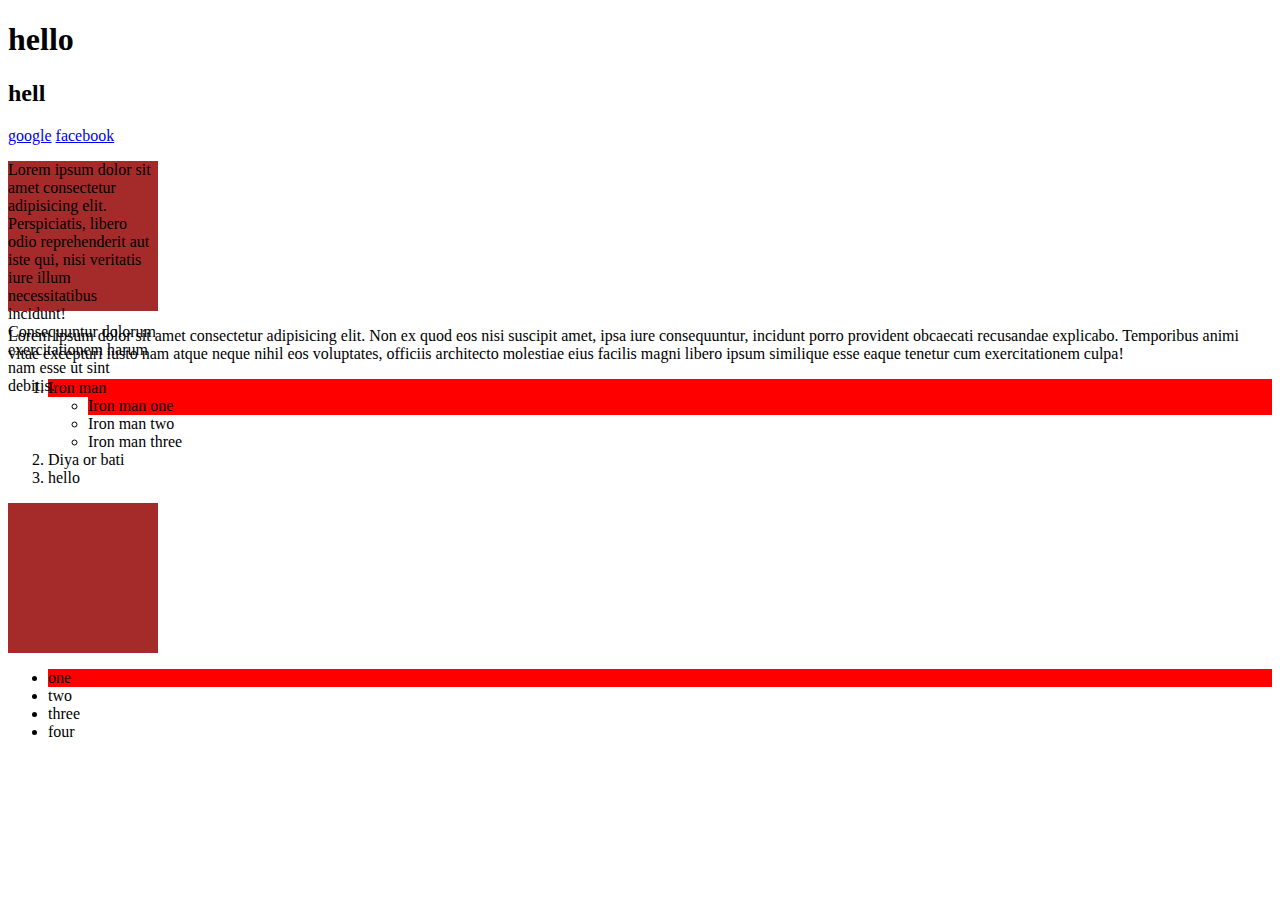
<file: hh.html>
<!DOCTYPE html>
<html lang="en">
<head>
    <meta charset="UTF-8">
    <meta name="viewport" content="width=device-width, initial-scale=1.0">
    <title>Document</title>
    <link rel="stylesheet" href="external2.css">
</head<>
<body>
    <h1 id="one" class="two">hello</h1>
    <h2 id="one" class="two">hell</h1>
    <a href="http://google.com"> google</a>
    <a href="http://facebook.com">facebook</a>
   <div>
    <p>Lorem ipsum dolor sit amet consectetur adipisicing elit. Perspiciatis, libero odio reprehenderit aut iste qui, nisi veritatis iure illum necessitatibus incidunt! Consequuntur dolorum exercitationem harum nam esse ut sint debitis.</p>
   </div>
   <span>
    <p>Lorem ipsum dolor sit amet consectetur adipisicing elit. Non ex quod eos nisi suscipit amet, ipsa iure consequuntur, incidunt porro provident obcaecati recusandae explicabo. Temporibus animi vitae excepturi iusto nam atque neque nihil eos voluptates, officiis architecto molestiae eius facilis magni libero ipsum similique esse eaque tenetur cum exercitationem culpa!</p>
   </span>

   
    <ol >

            <li>Iron man</li>
            
        <ul>
        <li>Iron man one </li>
        <li>Iron man two</li>
        <li>Iron man three</li>
        </ul>
    
        <li>Diya or bati</li>
        <li>hello</li>
        </ol>
        <div>   </div>
        <ul>
            <li>
                one
            </li>
            <li>two</li>
            <li>three</li>
            <li>four</li>
        </ul>
</body>
</html>
</file>
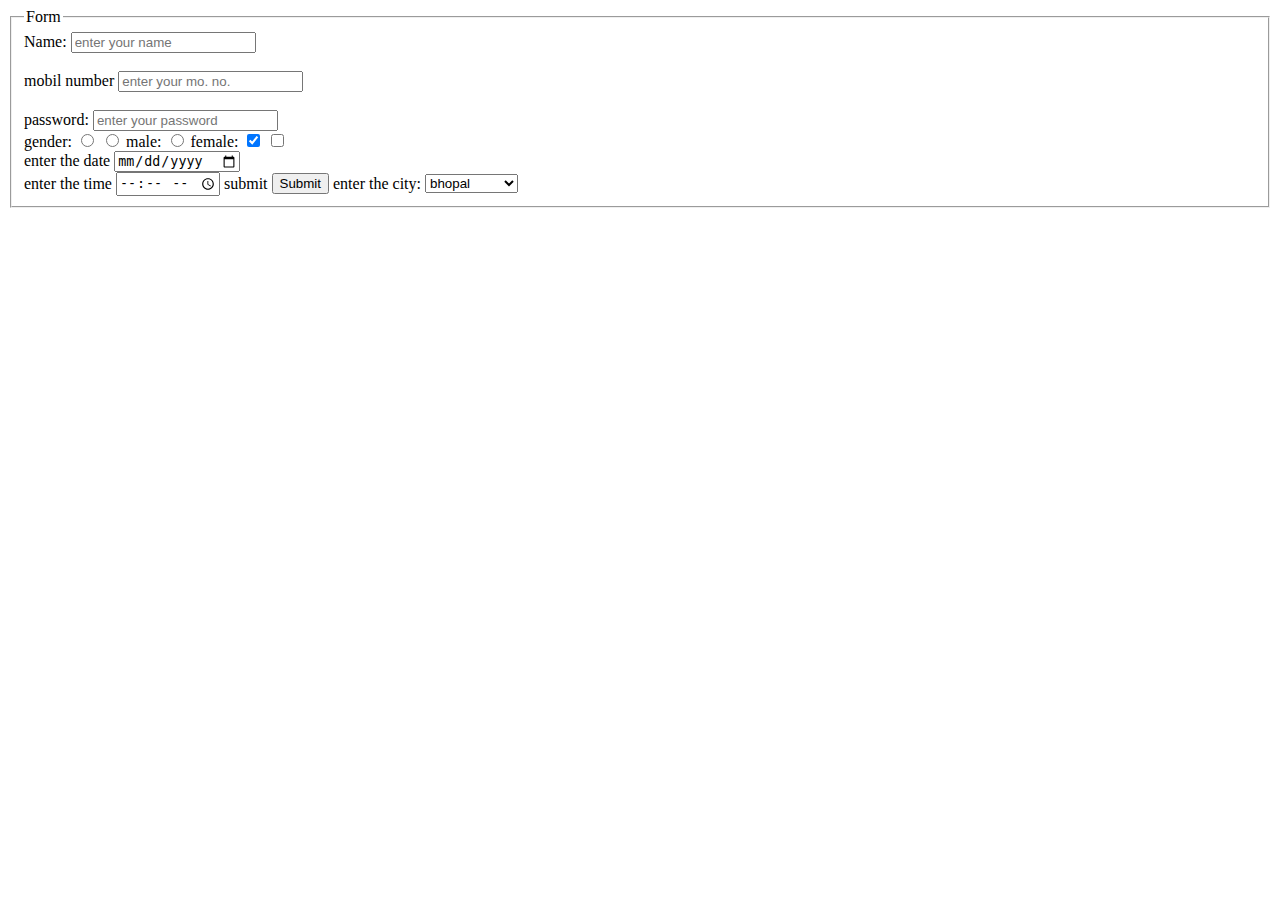
<file: input.html>
<!DOCTYPE html>
<html lang="en">
<head></head>
<body>
   <fieldset>
    <legend>Form</legend>
    <label for="two"> Name:</label>
    <input  id="two" type="text" placeholder="enter your name"/><br/><br>
    <label for="one">mobil number</label>
    <input id="one" type="number" placeholder="enter your mo. no."/><br><br>
    <label for="therr">password:</label>
    <input id="therr" type="password" placeholder="enter your password"/><br>
    <label for="f" >gender:</label>
    <input id="f" type="radio" placeholder="enter your "/>
    <input type="radio" placeholder="enter your name"/>
    <span>male:</span>
    <input type="radio" placeholder="enter your name"/>
    <span>female:</span>
    <input type="checkbox" checked="enter your name"/>
    <input type="checkbox" placeholder="enter your name"/><br>
    <label for="h"> enter the date</label>
    <input id="h" type="date" placeholder="enter your name"/><br>
    <label for="j">enter the time</label>
    <input  id="j" type="time" placeholder="enter your name"/>
    <label>submit</label>
    <input type="submit" placeholder="enter your name"/>
    <label for="l">enter the city:</label>
    <select id="l">
      <option>bhopal</option>
      <option>delhi</option>
      
      <option>narshingpur</option>
     </select>
   </fieldset> 
</body>
</html>
</file>
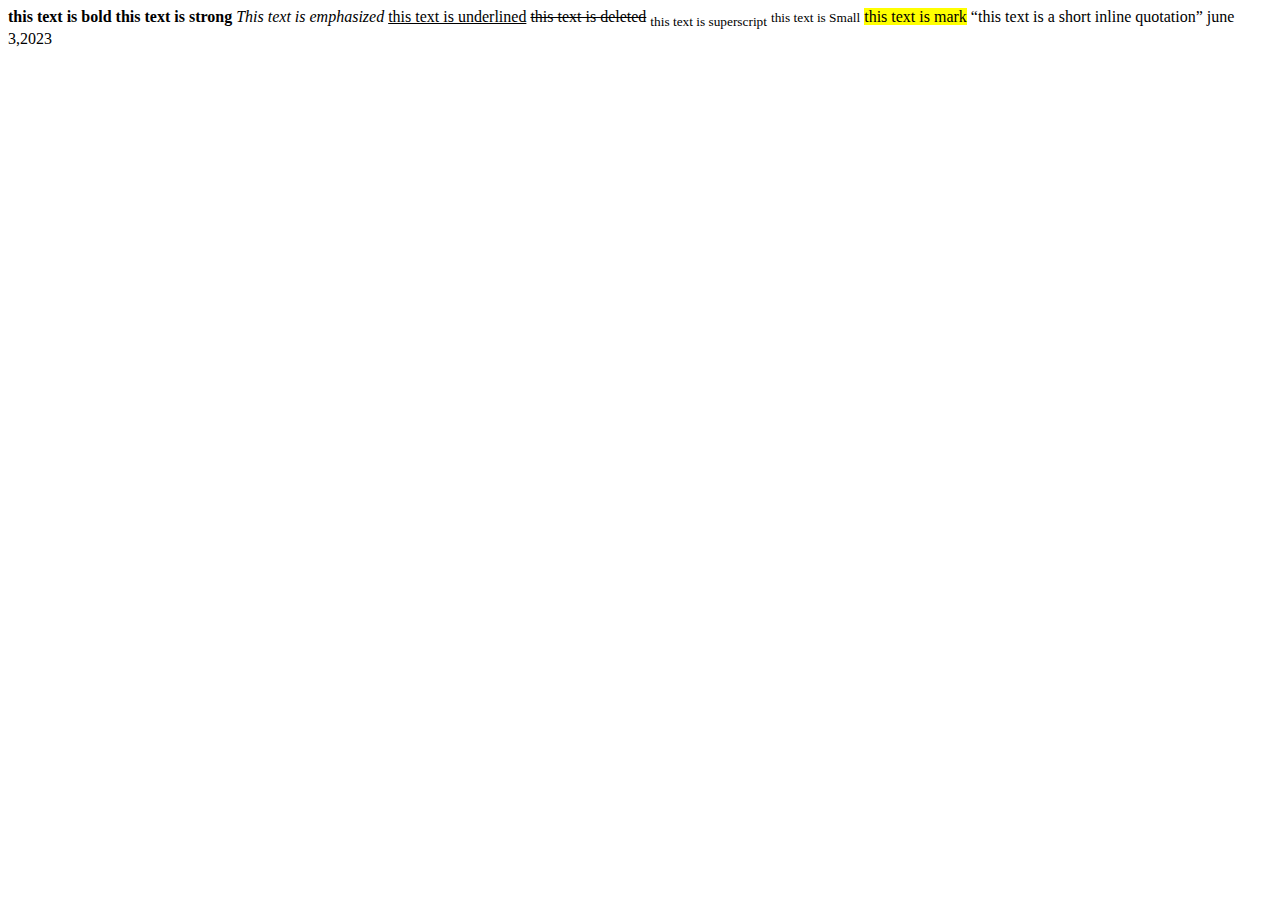
<file: lecture6.html>
<!DOCTYPE html>
<html lang="en">
<head>
    <meta charset="UTF-8">
    <meta name="viewport" content="width=device-width, initial-scale=1.0">
    <title>Document</title>
</head>
<body>
    <div>
        <b>this text is bold</b>
        <strong>this text is strong</strong>
        <em>This text is emphasized</em>
        <u>this text is underlined</u>
        <del>this text is deleted</del>
        <sub>this text is superscript</sub>
        <small>this text is Small</small>
        <mark>this text is mark</mark>
        <q>this text is a short inline quotation</q>
        <time datetime="2024-5-2">june 3,2023</time>
    </div>
</body>
</html
</file>
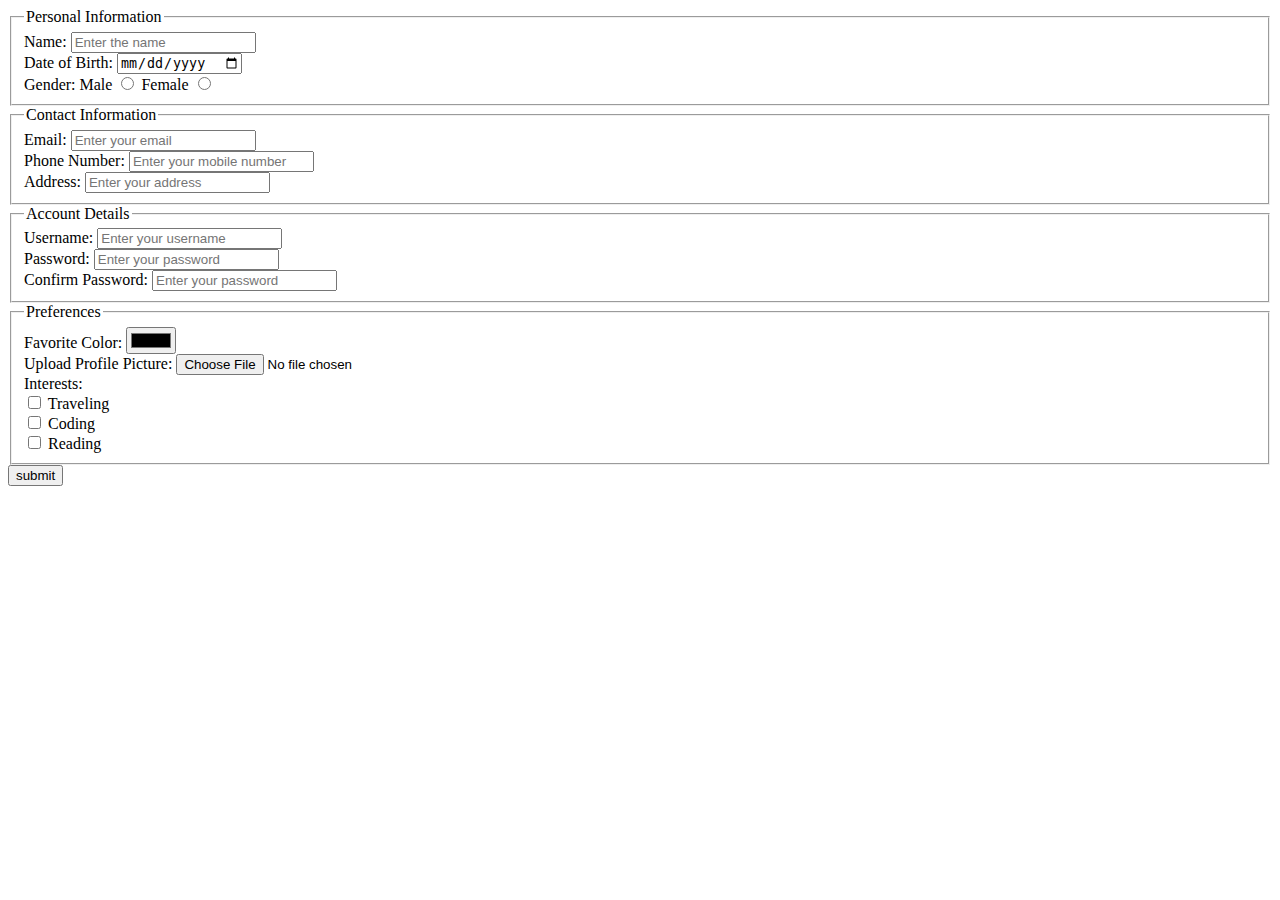
<file: Registrationform.html>
<!DOCTYPE html>
<html lang="en">
<head>
    <meta charset="UTF-8">
    <meta name="viewport" content="width=device-width, initial-scale=1.0">
    <title>Document</title>
</head>
<body>
    <fieldset>
        <legend>Personal Information</legend>
        <label for="name">Name:</label>
        <input id="name" type="text" placeholder="Enter the name"/><br>
        <label for="dob">Date of Birth:</label>
        <input id="dob" type="date" placeholder="Enter your date of birth"/><br>
        <label for="gender">Gender:</label>
        <span>Male</span>
        <input id="male" name="gender" type="radio" value="male"/>
        <span>Female</span>
        <input id="female" name="gender" type="radio" value="female"/>
    </fieldset>
    <fieldset>
        <legend>Contact Information</legend>
        <label for="email">Email:</label>
        <input id="email" type="email" placeholder="Enter your email"/><br>
        <label for="phone">Phone Number:</label>
        <input id="phone" type="number" placeholder="Enter your mobile number"/><br>
        <label for="address">Address:</label>
        <input id="address" type="text" placeholder="Enter your address"/>
    </fieldset>
    <fieldset>
        <legend>Account Details</legend>
        <label for="username">Username:</label>
        <input id="username" type="text" placeholder="Enter your username"/><br>
        <label for="password">Password:</label>
        <input id="password" type="password" placeholder="Enter your password"/><br>
        <label for="confirm_password">Confirm Password:</label>
        <input id="confirm_password" type="password" placeholder="Enter your password"/>
    </fieldset>
    <fieldset>
        <legend>Preferences</legend>
        <label for="favorite_color">Favorite Color:</label>
        <input id="favorite_color" type="color"/><br>
        <label for="profile_picture">Upload Profile Picture:</label>
        <input id="profile_picture" type="file"/><br>
        <label for="interests">Interests:</label><br>
        <input id="traveling" name="interests" type="checkbox" value="traveling"/>
        <label for="traveling">Traveling</label><br>
        <input id="coding" name="interests" type="checkbox" value="coding"/>
        <label for="coding">Coding</label><br>
        <input id="reading" name="interests" type="checkbox" value="reading"/>
        <label for="reading">Reading</label>
    </fieldset>
    <button type="submit">submit</button>
</body>
</html>
</file>
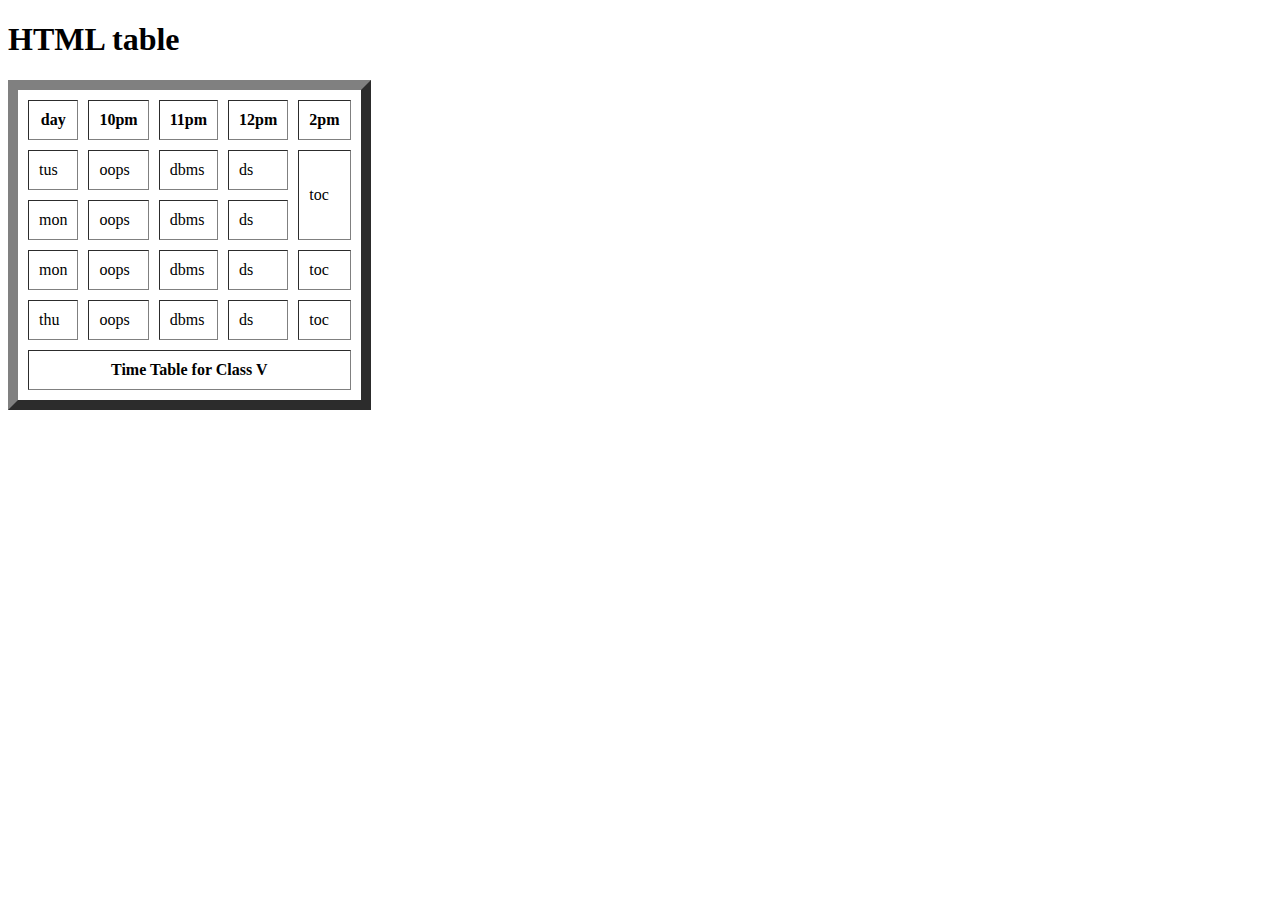
<file: table.html>
<!DOCTYPE html>
<html lang="en">
<head>
    <meta charset="UTF-8">
    <meta name="viewport" content="width=device-width, initial-scale=1.0">
    <title>Document</title>
</head>
<body>
    <h1>HTML table</h1>
    <table border="10"  cellspacing="10" cellpadding="10">
        <thead>
            <tr>
                <th>day</th>
                <th>10pm</th>
                <th>11pm</th>
                <th>12pm</th>
                <th>2pm</th>
            </tr>

        </thead>
        <tr>
            <td>tus</td>
            <td>oops</td>
            <td>dbms</td>
            <td>ds</td>
            <td rowspan="2">toc</td>
        </tr>
    

        
    
    <tr>
        <td>mon</td>
        <td>oops</td>
        <td>dbms</td>
        <td>ds</td>
        <!--<td>toc</td>-->
    </tr>
   
<tr>
    <td>mon</td>
    <td>oops</td>
    <td>dbms</td>
    <td>ds</td>
    <td>toc</td>
</tr>
<tr>
    <td>thu</td>
    <td>oops</td>
    <td>dbms</td>
    <td>ds</td>
    <td>toc</td>
</tbody>
<tfoot>
    <tr>
        <th colspan="5">Time Table for Class V</th>
    </tr>
</tfoot>
</table>
</body>
</html>
</file>
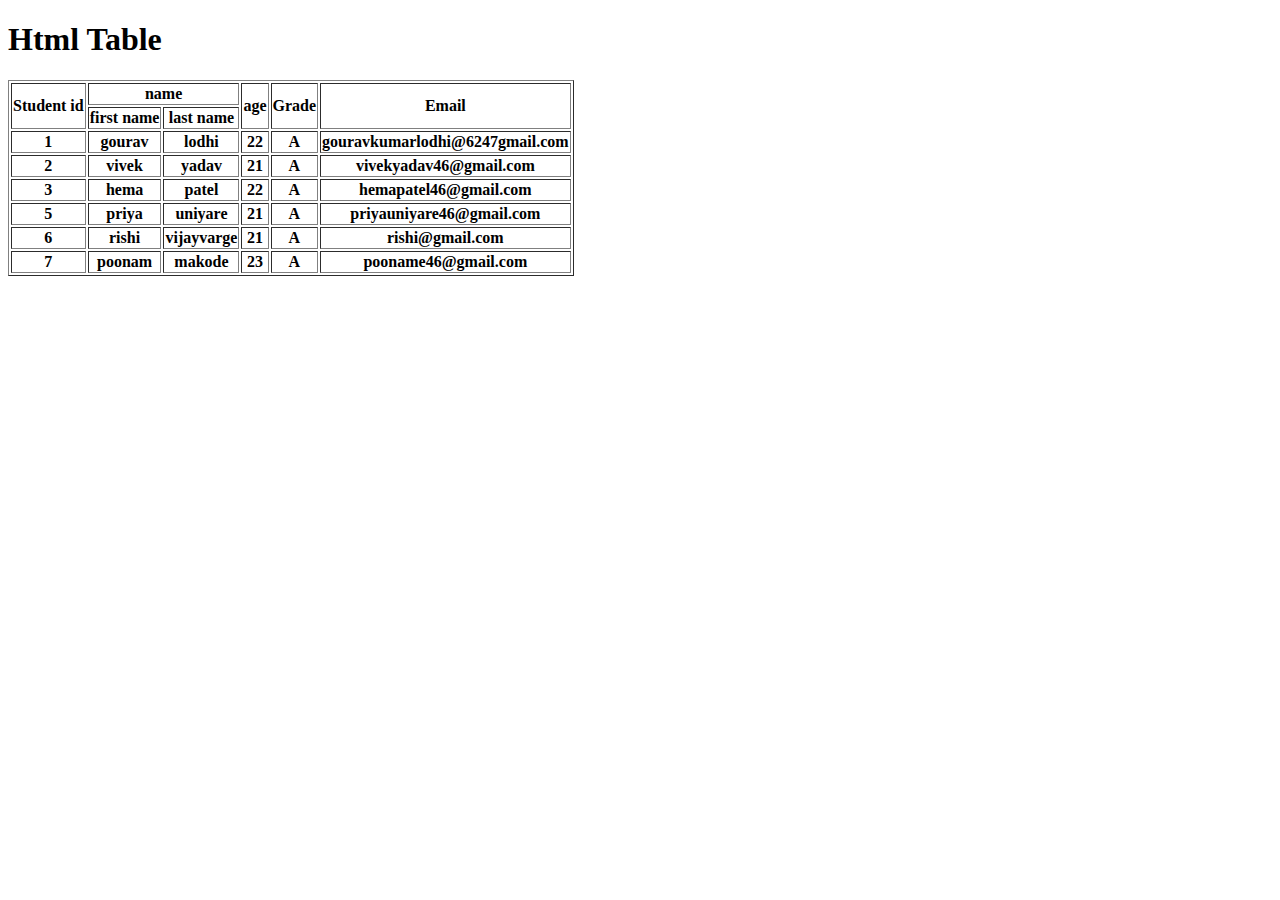
<file: table2.html>
<!DOCTYPE html>
<html lang="en">
<head>
    <meta charset="UTF-8">
    <meta name="viewport" content="width=device-width, initial-scale=1.0">
    <title>Document</title>
</head>
<body>
<tr>
    <h1> Html Table</h1>
    <table border="1"  >
        <thead>
            <tr>
              <th rowspan="2" >Student id</th>
    
              <th colspan="2">name</th>
              <th rowspan="2">age</th> 
              <th rowspan="2">Grade</th>
              <th rowspan="2">Email</th>
            </tr>
            <th>first name</th>
        <th>last name</th>
        </thead>
<th>1</th>
        <th>gourav</th>
        <th>lodhi</th>
        <th >22</th>
        <th>A</th>
        <th>gouravkumarlodhi@6247gmail.com</th>
</tr>
<tr>
    <th>2</th>
    <th>vivek</th>
        <th>yadav</th>
        <th>21</th>
        <th >A</th>
        <th>vivekyadav46@gmail.com</th>
</tr>
<th>3</th>
    <th>hema</th>
        <th>patel</th>
        <th>22</th>
        <th >A</th>
        <th>hemapatel46@gmail.com</th>
</tr>

<th>5</th>
    <th>priya</th>
        <th>uniyare</th>
        <th>21</th>
        <th >A</th>
        <th>priyauniyare46@gmail.com</th>
</tr>
<th>6</th>
    <th>rishi</th>
        <th>vijayvarge</th>
        <th>21</th>
        <th >A</th>
        <th>rishi@gmail.com</th>
</tr>
<th>7</th>
    <th>poonam</th>
        <th>makode</th>
        <th>23</th>
        <th >A</th>
        <th>pooname46@gmail.com</th>
</tr>
        
</body>
</html>
</file>
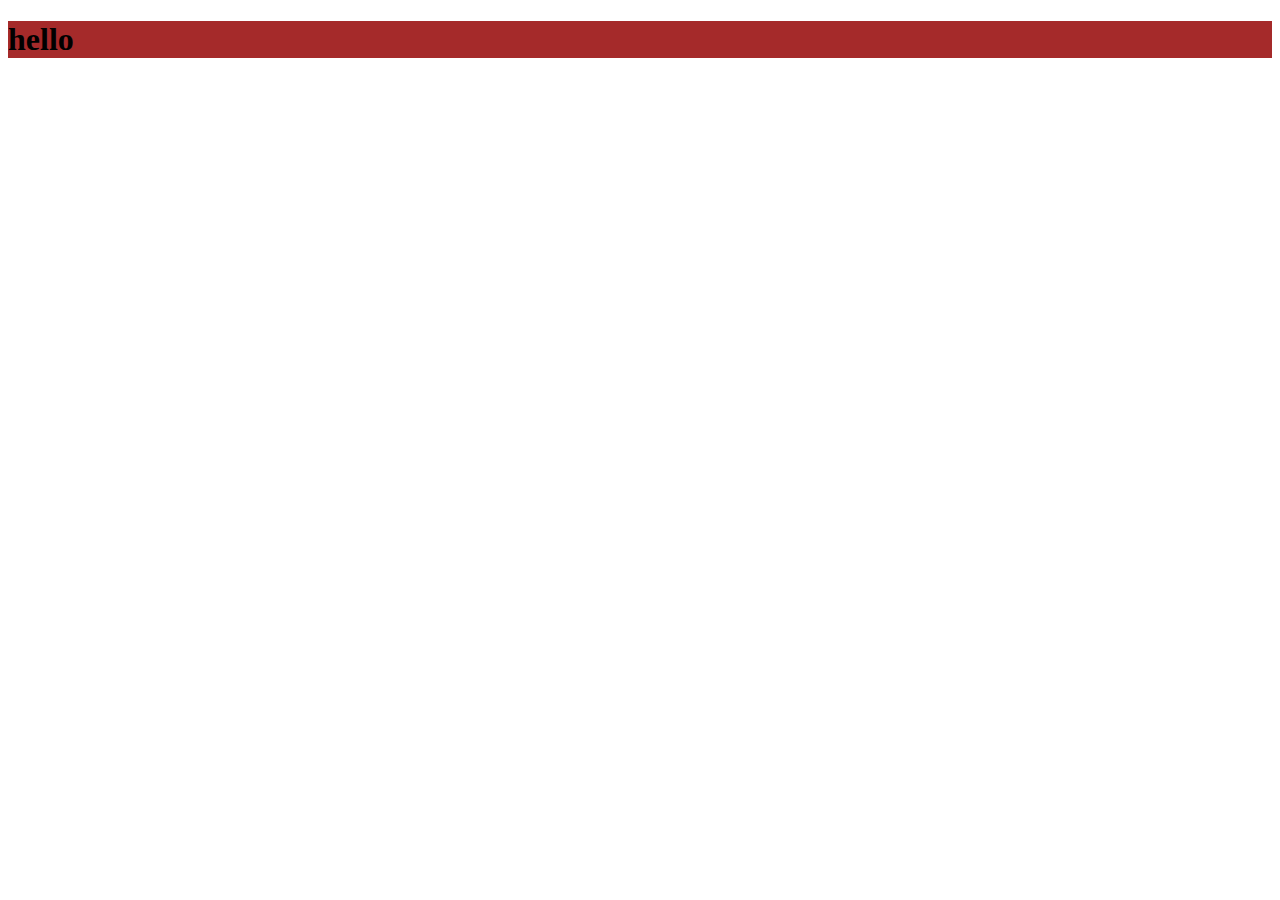
<file: usedincludecss.html>
<!DOCTYPE html>
<html lang="en">
<head>
    <meta charset="UTF-8">
    <meta name="viewport" content="width=device-width, initial-scale=1.0">
    <title>Document</title>
</head>
<style>
    h1{
        background-color: blue;
    }
</style>
<body>
    <h1 style="background-color: brown;">hello</h1><!--inline-->
</body>
</html>
</file>
<file: external2.css>
/*h1{
    background-color:hotpink ;
}
h2{
    background-color:darkblue;
}
two{
    background-color: aqua;
}
/*start with "http"*/
/*a[href^="http:"]{
    background-color: blue;
}
/*end with com*/
/*a[href$='com']{
    background-color: aqua;
}
/*leter with */
/*a[href*='facebook']{
    background-color: brown;
}
div p{
    background-color: brown;
}
ol > li{
    border: 2px solid gold;
}*/
div{
    background-color: brown;
    height: 150px;
    width: 150px;
    transition:2s;
}
div:hover{
    background-color: brown;
    border-radius: 50%;
}
li:first-child{
    background-color:red ;
}
</file>
